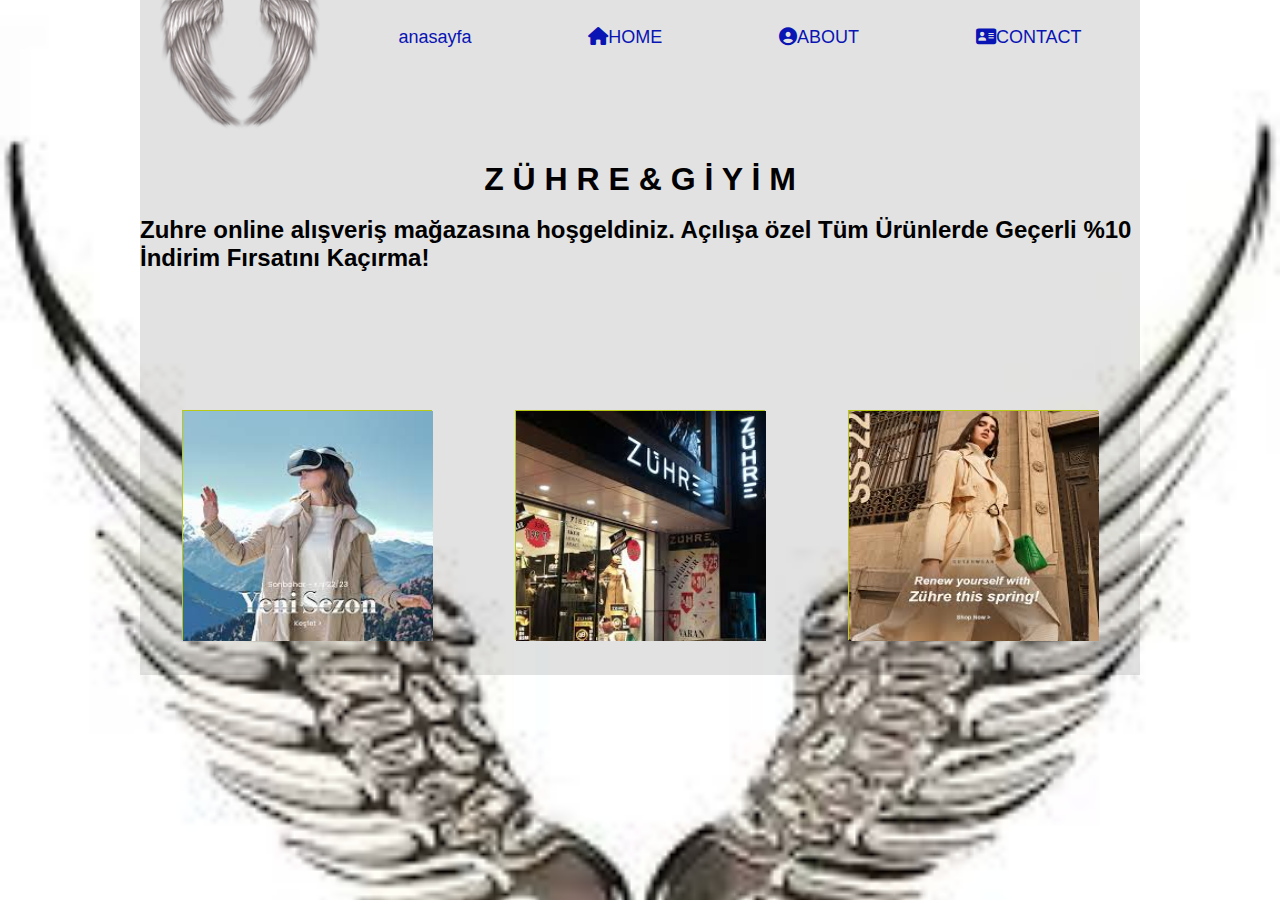
<file: index.html>
<!DOCTYPE html>
<html lang="en">
<head>
    <meta charset="UTF-8">
    <meta http-equiv="X-UA-Compatible" content="IE=edge">
    <meta name="viewport" content="width=device-width, initial-scale=1.0">
    <title>Document</title>
    <link rel="stylesheet" href="style.css">
    <link rel="stylesheet" href="https://cdnjs.cloudflare.com/ajax/libs/font-awesome/6.2.1/css/all.min.css">
</head>
<body>
    <div id="kutu">
    <div id="logo">
      <img src="pics/pngegg.png" width="200px">
    </div>
    <div id="menu">
        <a href="zuhrenaz1.html">anasayfa</a>
        <li><a href="home.html"> <i class="fa-solid fa-house"></i>HOME</a></li>
        <li><a href="about.html"> <i class="fa-solid fa-circle-user"></i>ABOUT</a></li>
        <li><a href="contact.html"> <i class="fa-solid fa-address-card"></i>CONTACT</a></li>    
    </div>
    <div id="birinci"> 
            <h1>   Z Ü H R E & G İ Y İ M  </h1>
           <br> <h2>Zuhre online alışveriş mağazasına hoşgeldiniz. Açılışa özel Tüm Ürünlerde Geçerli %10 İndirim Fırsatını Kaçırma!</h2><br>
    </div>
    <div id="ikinci">
        <div class="kare"> <img src="pics/indir.pnggg.jpg" alt="" width="250px" height="230px"></div>
        <div class="kare"> <img src="pics/zühre mağaza 2.jpg" alt="" width="250px" height="230px"></div>
        <div class="kare"> <img src="pics/mağaza 3.jpg" alt="" width="250px" height="230px"></div>    
</div>
</body>
</html>
</file>
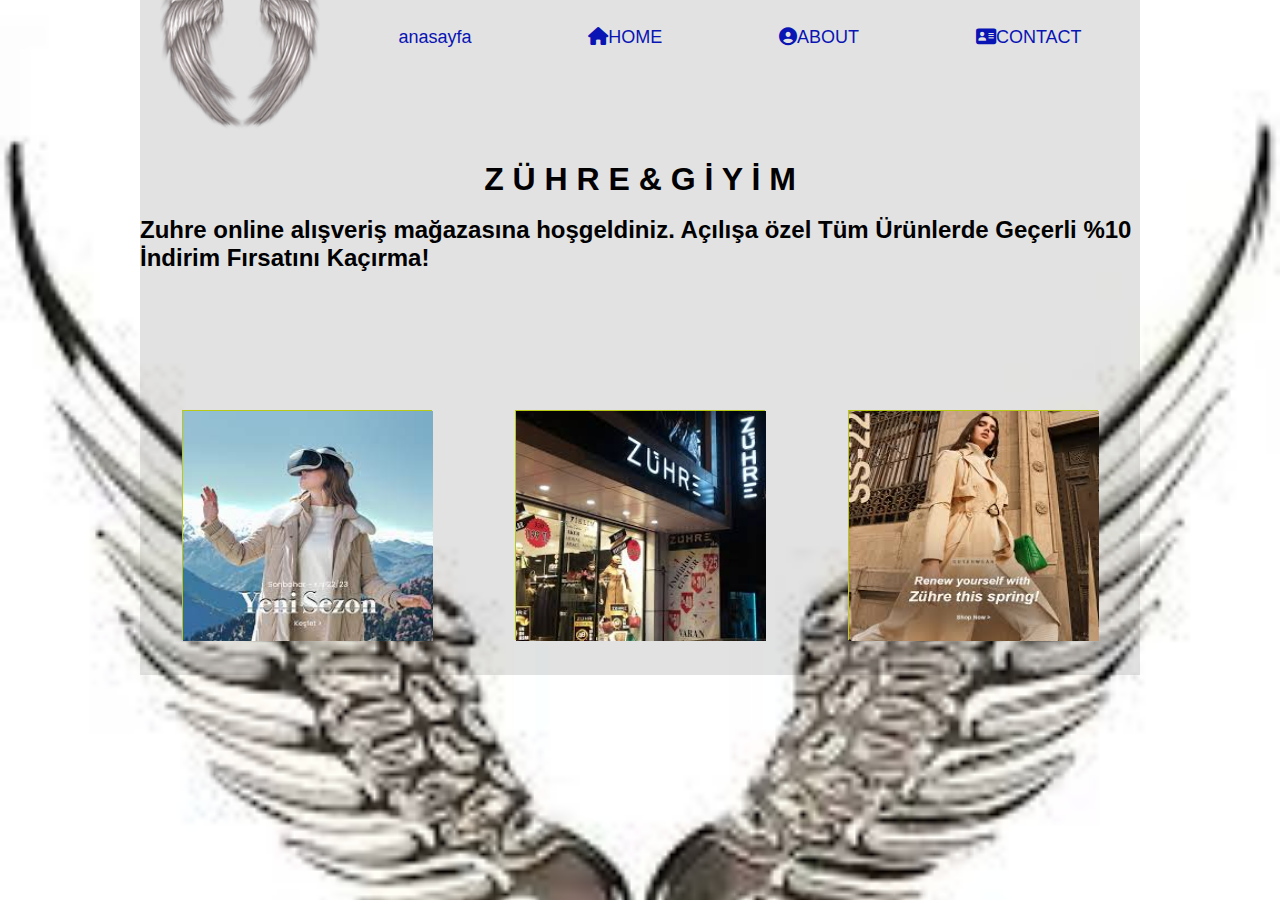
<file: about.html>
<!DOCTYPE html>
<html lang="en">
<head>
    <meta charset="UTF-8">
    <meta http-equiv="X-UA-Compatible" content="IE=edge">
    <meta name="viewport" content="width=device-width, initial-scale=1.0">
    <title>Document</title>
    <link rel="stylesheet" href="style.css">
    <link rel="stylesheet" href="https://cdnjs.cloudflare.com/ajax/libs/font-awesome/6.2.1/css/all.min.css">
</head>
<body>
    <div id="kutu">
    <div id="logo">
      <img src="pics/pngegg.png" width="200px">
    </div>
    <div id="menu">
        <a href="anasayfa.html">anasayfa</a>
        <li><a href="home.html"> <i class="fa-solid fa-house"></i>HOME</a></li>
        <li><a href="about.html"> <i class="fa-solid fa-circle-user"></i>ABOUT</a></li>
        <li><a href="contact.html"> <i class="fa-solid fa-address-card"></i>CONTACT</a></li>    
    </div>
    <div id="birinci"> 
            <h1>   Z Ü H R E & G İ Y İ M  </h1>
           <br> <h2>Zuhre online alışveriş mağazasına hoşgeldiniz. Açılışa özel Tüm Ürünlerde Geçerli %10 İndirim Fırsatını Kaçırma!</h2> <br>
    </div>
    <div id="ikinci">
        <div class="kare"> <img src="pics/indir.pnggg.jpg" alt="" width="250px" height="230px"></div>
        <div class="kare"> <img src="pics/zühre mağaza 2.jpg" alt="" width="250px" height="230px"></div>
        <div class="kare"> <img src="pics/mağaza 3.jpg" alt="" width="250px" height="230px"></div>
    
    </div>

</div>
</body>
</html>
</file>
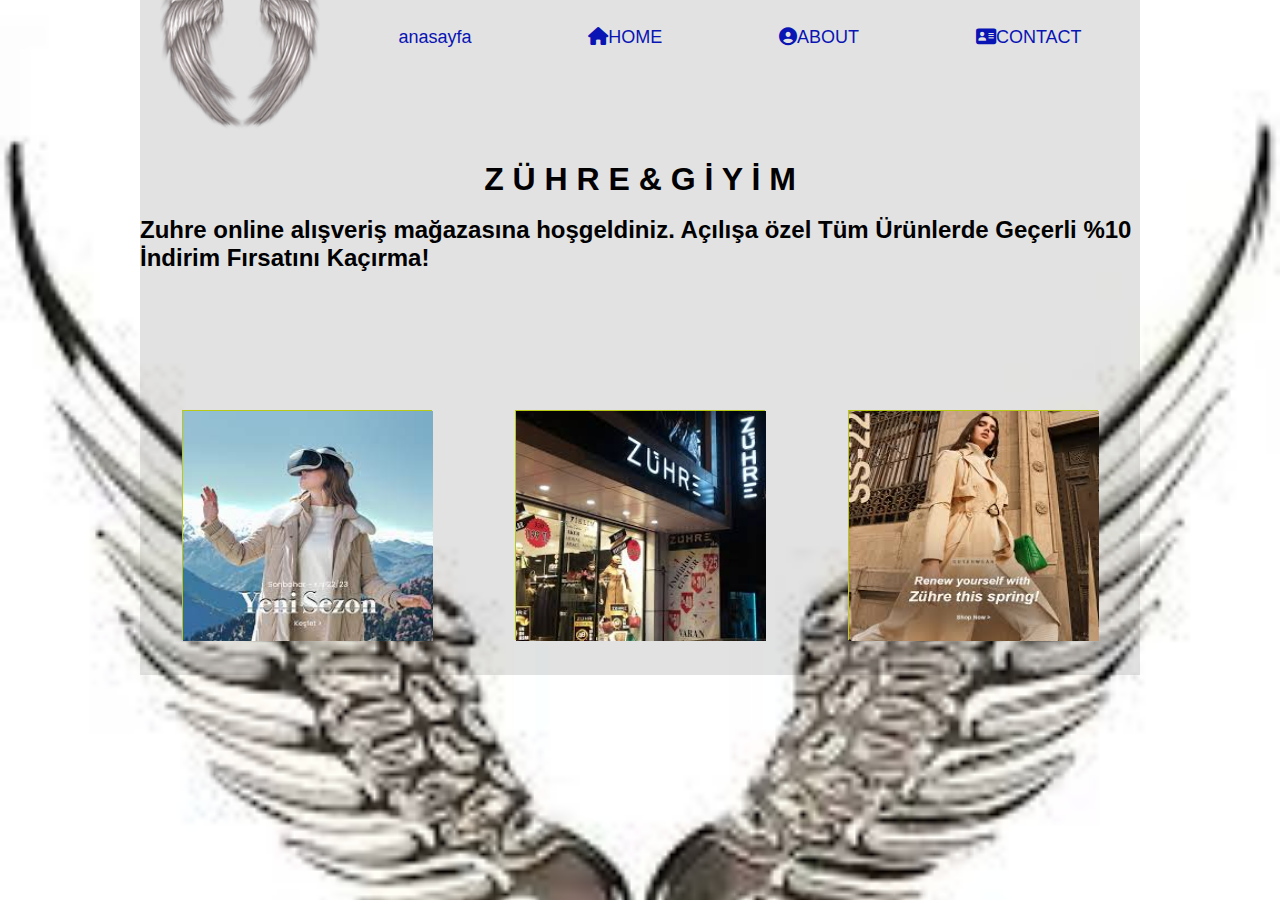
<file: contact.html>
<!DOCTYPE html>
<html lang="en">
<head>
    <meta charset="UTF-8">
    <meta http-equiv="X-UA-Compatible" content="IE=edge">
    <meta name="viewport" content="width=device-width, initial-scale=1.0">
    <title>Document</title>
    <link rel="stylesheet" href="style.css">
    <link rel="stylesheet" href="https://cdnjs.cloudflare.com/ajax/libs/font-awesome/6.2.1/css/all.min.css">
</head>
<body>
    <div id="kutu">
    <div id="logo">
      <img src="pics/pngegg.png" width="200px">
    </div>
    <div id="menu">
        <a href="anasayfa.html">anasayfa</a>
        <li><a href="home.html"> <i class="fa-solid fa-house"></i>HOME</a></li>
        <li><a href="about.html"> <i class="fa-solid fa-circle-user"></i>ABOUT</a></li>
        <li><a href="contact.html"> <i class="fa-solid fa-address-card"></i>CONTACT</a></li>    
    </div>
    <div id="birinci"> 
            <h1>   Z Ü H R E & G İ Y İ M  </h1>
           <br> <h2>Zuhre online alışveriş mağazasına hoşgeldiniz. Açılışa özel Tüm Ürünlerde Geçerli %10 İndirim Fırsatını Kaçırma!</h2> <br>
    </div>
    <div id="ikinci">
        <div class="kare"> <img src="pics/indir.pnggg.jpg" alt="" width="250px" height="230px"></div>
        <div class="kare"> <img src="pics/zühre mağaza 2.jpg" alt="" width="250px" height="230px"></div>
        <div class="kare"> <img src="pics/mağaza 3.jpg" alt="" width="250px" height="230px"></div>
    </div>
    
</div>
</body>
</html>
</file>
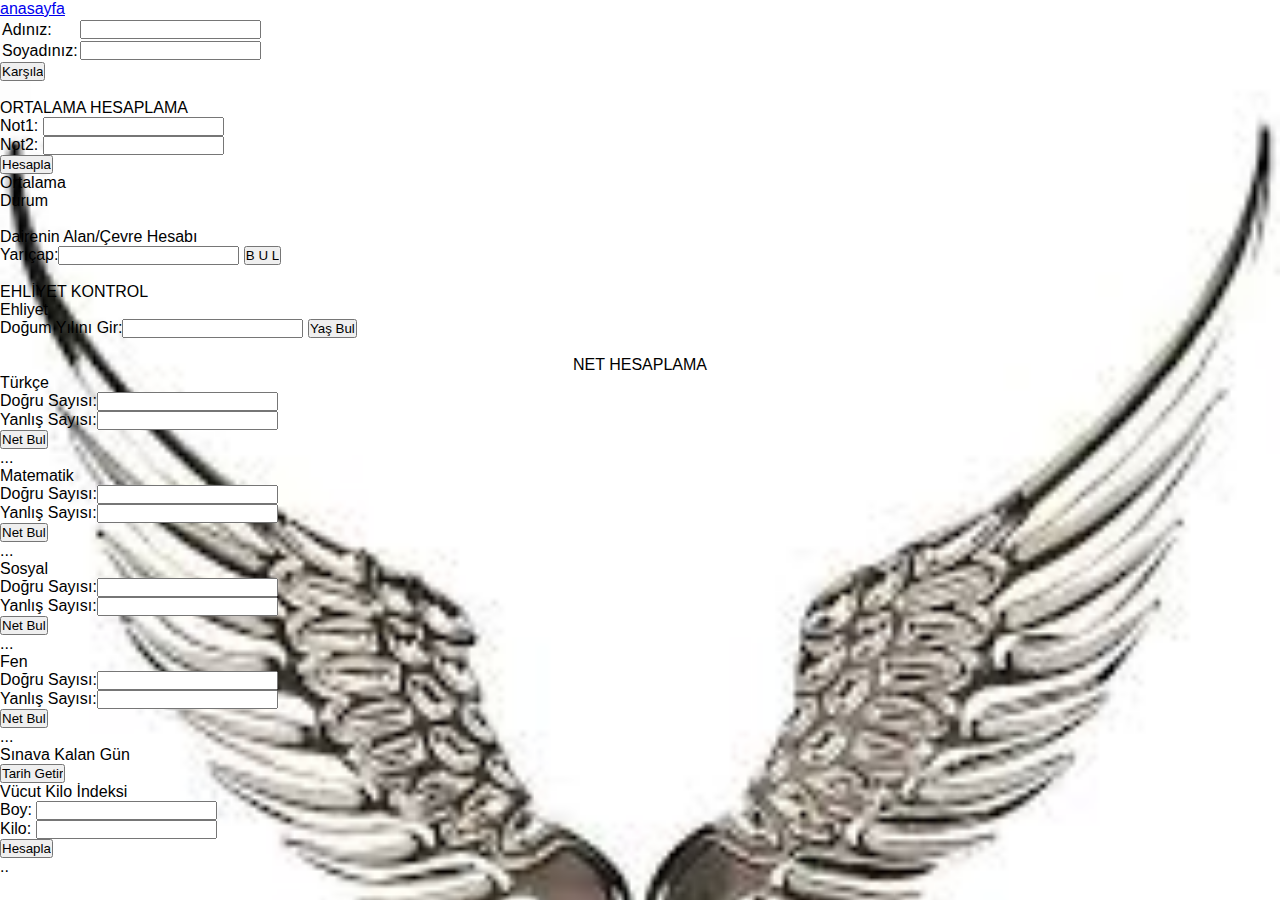
<file: zuhrenaz1.html>
<!DOCTYPE html>
<html lang="en">

<head>
    <meta charset="UTF-8">
    <meta name="viewport" content="width=device-width, initial-scale=1.0">
    <title>Document</title>
    <link rel="stylesheet" href="style.css">
    <script defer src="script.js"></script>
</head>

<body>
    <a href="index.html">anasayfa</a>
    <div id="container">
        <div class="kutu1">
            <table>
                <tr>
                    <td>Adınız:</td>
                    <td><input type="text" name="" id="ad"></td>
                </tr>
                <tr>
                    <td>Soyadınız:</td>
                    <td><input type="text" name="" id="soyad"></td>
                </tr>
            </table> 
            <input onclick="karsilama()" type="button" id="btn" value="Karşıla">
            <p id="metin"></p>
        </div>        
        <br>   
        <p>ORTALAMA HESAPLAMA</p>
        <div class="kutu2">
            Not1:
            <input type="text" name="" id="not1"> <br>
            Not2:
            <input type="text" name="" id="not2"> <br>
            <input onclick="hesap()" type="button" value="Hesapla">
            <p id="ortalama">Ortalama</p>
            <p id="durum">Durum</p>
        </div> 
        <br>
        <p>Dairenin Alan/Çevre Hesabı</p>
        <div class="kutu3">            
            Yarıçap:<input type="text" name="" id="d1">    
            <input type="button" onclick="daire()" value="B U L">
            <p id="cevre"></p>
            <p id="alan"></p>
        </div>
        <br>
        <p>EHLİYET KONTROL</p>
        <div class="kutu4">
            <p>Ehliyet</p>
            Doğum Yılını Gir:<input type="text" name="" id="dYili" >
            <input type="button" onclick="yasBul()" value="Yaş Bul">
            <p id="yas"></p>
            <p id="ehliyet"></p>
        </div>
        <br>
        <p align="center">NET HESAPLAMA</p>
        <div class="kutu5">            
            <div class="net">
                <p>Türkçe</p>
                Doğru Sayısı:<input type="text" class="inputText" id="turkceDogru"> <br>
                Yanlış Sayısı:<input type="text" class="inputText" id="turkceYanlis"> <br>
                <input type="button" onclick="tnetHesapla()" value="Net Bul">
                <p id="turkceNet">...</p>
            </div>
            <div class="net">
                <p>Matematik</p>
                Doğru Sayısı:<input type="text" class="inputText" id="mDogru"> <br>
                Yanlış Sayısı:<input type="text" class="inputText" id="mYanlis"> <br>
                <input type="button" onclick="mnetHesapla()" value="Net Bul">
                <p id="matNet">...</p>
            </div>
            <div class="net">
                <p>Sosyal</p>
                Doğru Sayısı:<input type="text" class="inputText" id="sDogru"> <br>
                Yanlış Sayısı:<input type="text" class="inputText" id="sYanlis"> <br>
                <input type="button" onclick="snetHesapla()" value="Net Bul">
                <p id="sosNet">...</p>
            </div>
            <div class="net">
                <p>Fen</p>
                Doğru Sayısı:<input type="text" class="inputText" id="fDogru"> <br>
                Yanlış Sayısı:<input type="text" class="inputText" id="fYanlis"> <br>
                <input type="button" onclick="fnetHesapla()" value="Net Bul">
                <p id="fenNet">...</p>
            </div>
            
        </div>
        <p>Sınava Kalan Gün</p>
        <div class="kutu6">
            
            <input type="button" onclick="tarihGetir()" value="Tarih Getir">
            <p id="tarih"></p>
        </div>
        <p>Vücut Kilo İndeksi</p>
        <div class="kutu7">
            Boy: <input type="text" name="" id="Boy"> <br>
            Kilo: <input type="text" name="" id="Kilo"><br>
            <input type="button" onclick="vki()" value="Hesapla" ><br>
            <p id="Hesap"></p>
            <p id="vkidurum">..</p>
           
        </div>
    </div>
    
    
</body>

</html>
</file>
<file: style.css>
*{
    margin: 0;
    padding: 0;
    box-sizing: border-box;
    font-family:Verdana, Geneva, Tahoma, sans-serif;
    
}
#kutu{
    width: 1000px;
    margin: 0 auto;
    background: rgba(46, 44, 44, 0.137);
}
#logo{
    width: 20%;
    float: left;
    height: 75px;
    display: flex;
    justify-content: center;
    align-items: center;
    color: darkblue;
}
#menu{
    width: 80%;
    height: 75px;
    display: flex;
    justify-content: space-around;
    align-items: center;
    font-weight: 500;
    font-size: 18px;
    
}
#menu li{
    list-style-type: none;
}
#menu a{
    text-decoration: none;
    color: rgb(9, 20, 180);
}
#menu a:hover{
    color: #610606;
}
#birinci{
    width: 100%;
    height: 300px;
    display: flex;
    flex-direction: column;
    justify-content: center;
    align-items: center;
}
#ikinci{
    width: 100%;
    height: 300px;
    display: flex;
    justify-content: space-around;
    align-items: center;
   color: #610606;
}
.kare{
    border: 1px solid #b8ca14; 
    background-color: hwb(175 1% 46%);
    width: 250px;
    height: 230px;
}
body{
    background-image: url(pics/images.jpg);
    background-color: rgba(105, 105, 105, 0.623);
    background-size: cover;
}
</file>
